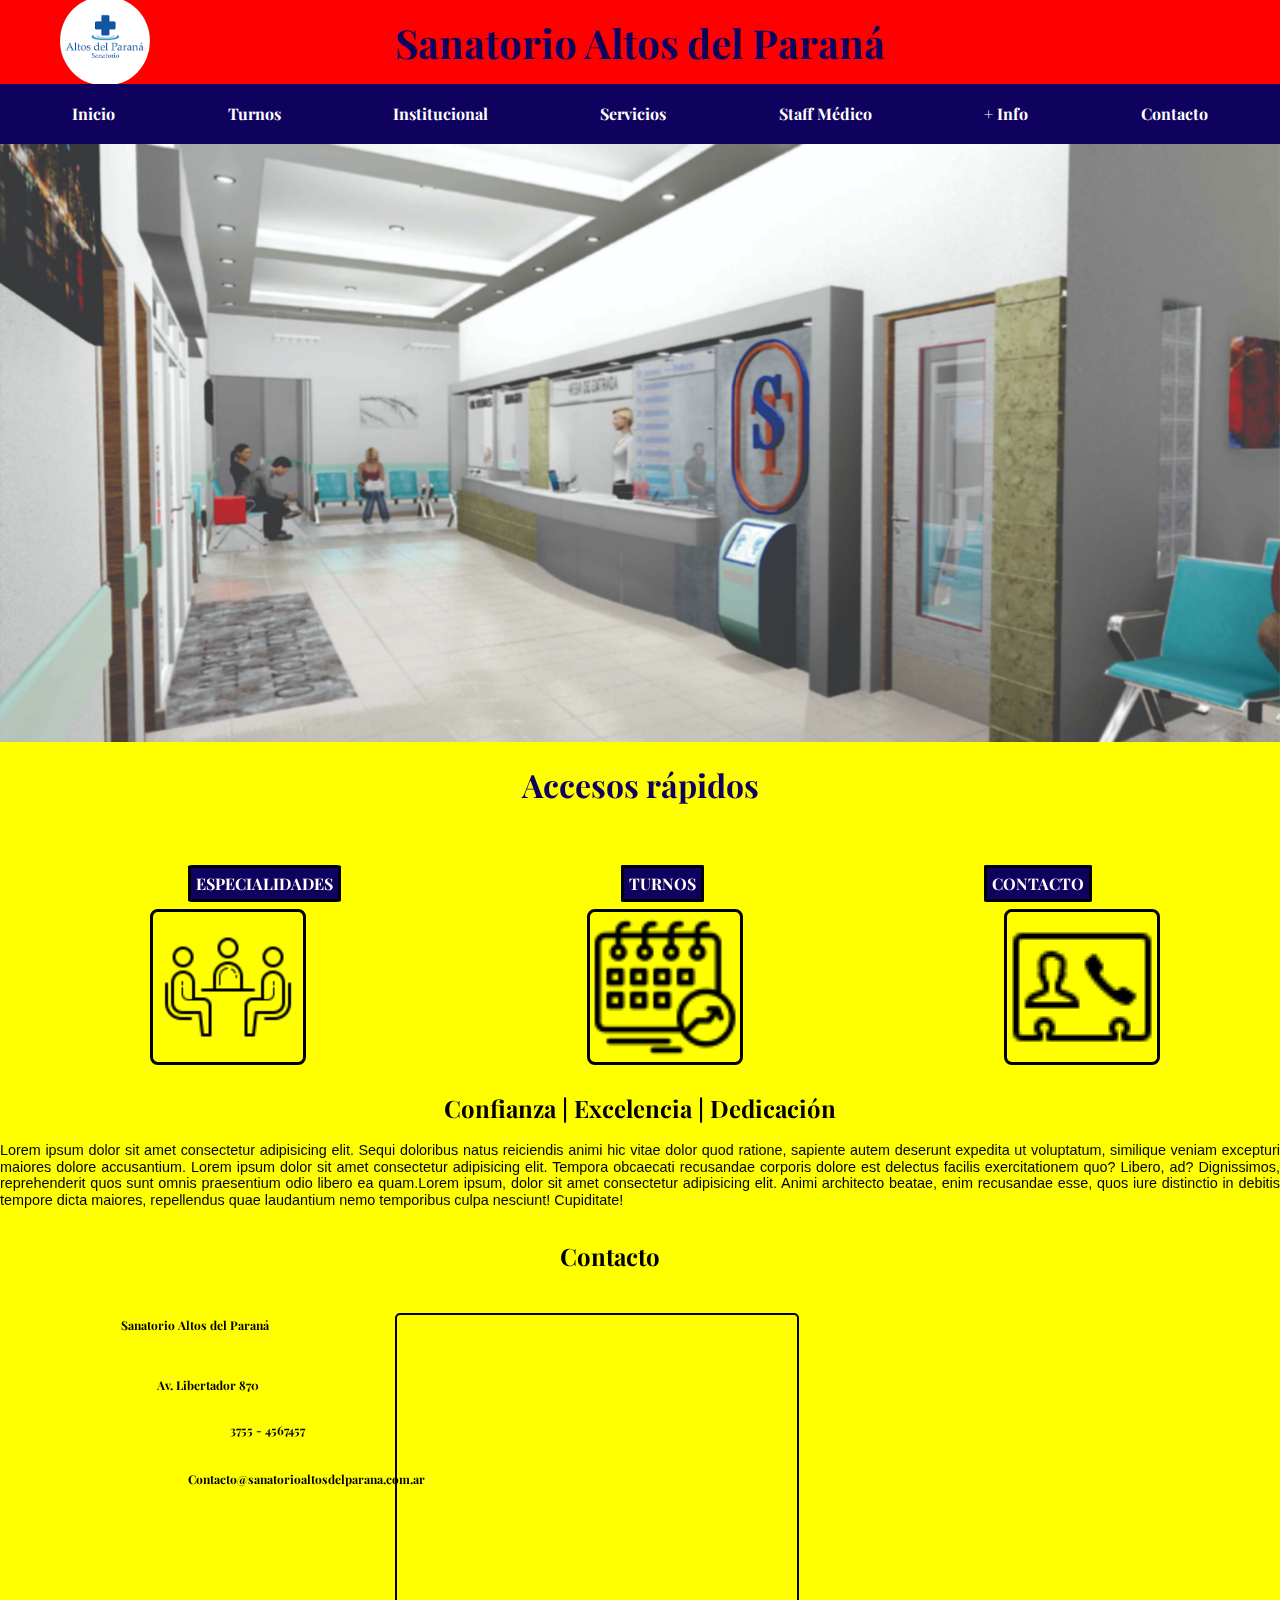
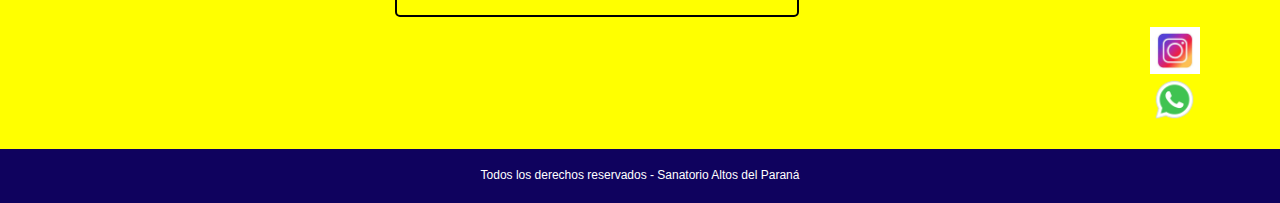
<file: index.html>
<!DOCTYPE html>
<html lang="en">
<head>
    <meta charset="UTF-8">
    <meta name="viewport" content="width=device-width, initial-scale=1.0">
    <title>Sanatorio Altos del Paraná</title>
    <link rel="preload" href="css/normalize.css">
    <link rel="stylesheet" href="css/normalize.css">
    <link href="link rel="preconnect" href="https://fonts.googleapis.com">
    <link rel="preconnect" href="https://fonts.gstatic.com" crossorigin>
    <link href="https://fonts.googleapis.com/css2?family=Krub:wght@400;700&family=Playfair+Display&display=swap" rel="stylesheet">
    <link rel="preload" href="css/styles.css" as="style">
    <link href="css/styles.css" rel="stylesheet">
</head>
<body>
    <h1 class="titulo">Sanatorio Altos del Paraná</h1>

                                                 <!--HEADER-->
    <header>
        <div class="logo">
            <img src="Imagenes/descarga.png" alt="logo">
        </div>
        <section class="nav-bg">
            <nav class="navegacion-principal contenedor"> 
                <a href="./index.html">Inicio</a>
                <a href="./Paginas/turnos.html">Turnos</a> 
                <a href="./Paginas/institucional.html">Institucional</a> 
                <a href="./Paginas/servicios.html">Servicios</a> 
                <a href="./Paginas/staff-medico.html">Staff Médico</a> 
                <a href="./Paginas/info.html">+ Info</a> 
                <a href="./Paginas/contacto.html">Contacto</a> 
            </nav>
        </section>
          
    </header>
                                        <!-- MAIN  -->

    <main>
        <div class="foto-principal">
            <img src="Imagenes/IMAGEN NUEVA.jpg" alt="sanatorioaltosdelparana">
        </div>
        
        <h2 class="primer-subtitulo">Accesos rápidos</h2>
        
    <section>
        
        <ul>
            <li><a href="./Paginas/staff-medico.html">Especialidades</a></li>
            <li><a href="./Paginas/turnos.html">Turnos</a></li>
            <li><a href="./Paginas/contacto.html">Contacto</a></li>
        </ul>
    
    </section>

    <section class="img">

    <img class="imagen1" src="Imagenes/Especialidades.png" alt="Especialidades">
    <img class="imagen2" src="Imagenes/Turnos.png" alt="Turnos">
    <img class="imagen3" src="Imagenes/Contacto.png" alt="Contacto">
    </section>

    <section id="dsc">
            <h2 class="definiciones">Confianza | Excelencia | Dedicación</h2>
    
            <p class="descripcion">
                Lorem ipsum dolor sit amet consectetur adipisicing elit. Sequi doloribus natus reiciendis animi hic vitae dolor quod ratione, sapiente autem deserunt expedita ut voluptatum, similique veniam excepturi maiores dolore accusantium.
                Lorem ipsum dolor sit amet consectetur adipisicing elit. Tempora obcaecati recusandae corporis dolore est delectus facilis exercitationem quo? Libero, ad? Dignissimos, reprehenderit quos sunt omnis praesentium odio libero ea quam.Lorem ipsum, dolor sit amet consectetur adipisicing elit. Animi architecto beatae, enim recusandae esse, quos iure distinctio in debitis tempore dicta maiores, repellendus quae laudantium nemo temporibus culpa nesciunt! Cupiditate!
            
            </p>
    </section>

    <section>
        <h3>Contacto</h3>
        <div class="iframe"> 
            <iframe src="https://www.google.com/maps/embed?pb=!1m18!1m12!1m3!1d2113.850005594978!2d-54.48611907300462!3d-26.996721807787836!2m3!1f0!2f0!3f0!3m2!1i1024!2i768!4f13.1!3m3!1m2!1s0x94f9bf3d2824a805%3A0x88c9e47260cc2380!2sSanatorio%20Altos%20del%20Paran%C3%A1!5e0!3m2!1ses-419!2sar!4v1706375623476!5m2!1ses-419!2sar" width="400" height="300" style="border:0;" allowfullscreen="" loading="lazy" referrerpolicy="no-referrer-when-downgrade"></iframe>
        </div>
        <h4 class="sanatorio">Sanatorio Altos del Paraná</h4>
        <h4 class="direccion">Av. Libertador 870</h4>
        <h4 class="telefono">3755 - 4567457</h4>
        <h5>Contacto@sanatorioaltosdelparana.com.ar</h5>
      
    </section>

    </main>
   
    <footer>

        <div class="redessociales">
            <a href="https://www.instagram.com/sanatorioaltosdelparana/" target="_blank"><img src="./Imagenes/descarga.jpg" alt="logo instagram"></a>
        </div>

        <div class="whatsapp">
            <a href="https://web.whatsapp.com/" target="_blank"><img class="wp" src="Imagenes/wp.png" alt="whatsapp"></a>
        </div>

        <p>Todos los derechos reservados - Sanatorio Altos del Paraná</p>

    

    </footer>

</body>
</html>
</file>
<file: css/styles.css>
:root {
    --blanco: #ffffff;
    --negro: #212121;
    --azul-oscuro: #0f025e;
    --cobalto: #333c87;
    --azul: #0000ff;
    --azul-claro: #5d88ff;
    --gris-oscuro: #828282;
    --gris-claro: #c0c0c0;
    --dorado: #f5bf2a;
    --fuente-principal: 3.8rem;
    --fuente-secundaria: 2.8rem;
}

/*BODY GENERAL*/

html {
    font-size: 50%
}
body {
    font-size: 16px;
    font-family: 'Playfair Display', serif;
    background-color: yellow
}

p {
    font-size: 1.5rem;
    font-family: 'Gill Sans', 'Gill Sans MT', Calibri, 'Trebuchet MS', sans-serif;
    text-align: justify;
}

/*.contenedor { NO SE DE QUE ES)
    max-width: 120rem;
    margin: 0 auto; 
}*/
                                /*HTML CONTACTO*/
.boton {
background-color: #0f025e;
display: inline;
margin: 5px;
padding: 5px;
position: relative;
top: 5px;
left: 120px;
}

.contacto{
    font-size: 2.4rem;
    margin: 10px;
    padding: 10px;
    display: flex;
    align-items: center;
    text-decoration: none;
    position: relative;
    left: 360px;
    bottom: 100px;

}

                                                    /* MEDIA QUERI*/

@media (min-width: 768px) {
  .boton {
    width: auto;
  }
}


@media (min-width: 768px) {
  .navegacion-principal {
    flex-direction: row;
    justify-content: space-around;
  }
}

                                            /*BARRA DE NAVEGACION*/

.nav-bg {
    background-color: var(--azul-oscuro);
}

.navegacion-principal {
    padding: 2rem;
    display: flex;
    align-items: center;
    /*flex-direction: column;       REVISAR*/
}

.navegacion-principal a {
    color: var(--blanco);
    text-decoration: none;
    font-size: 2rem;
    font-weight: 700;
    display: flex;
    margin: 0px;
    padding: 5px;
}

.navegacion-principal a:hover {
    background-color: var(--dorado);
    color: var(--negro);
    padding: 5px;
    border-radius: 10px;
}

                                              /*HEADER*/
.logo {
    display: inline-block;
    padding: 5px;
    margin: 5px;
    position: relative;
    bottom: 100px;
    left: 50px;
}
header img{
    width: 40%; 
    border-radius: 100%;
}

.titulo {
    text-align: center;
    color:#0f025e;
    font-size: 5rem;
    font-weight: 700px;
    margin: 0px;
    padding: 20px;
    text-align: center;
    background-color: red;
}

header section{
    position: relative;
    top: -115px;
    padding-bottom: 0px;
}

header{
    position: sticky;
    top: 0px;
    
}

                                                    /*MAIN*/

main img{
    width: 100%;
    position: relative;
    top: -115px;
}

.primer-subtitulo{
    font-size: 4rem;
    text-align: center;
    position: relative;
    top: -120px;
    color: #0f025e;
}

.enlaces-secundarios{
    display: flex;
    align-items: center;
    justify-content: space-around;
    text-align: center;
    position: relative;
    font-size: 2rem;
    top: -100px;
    
}
section ul li a{

    background-color:#0f025e;
    text-decoration: none;
    color: #ffffff;
    font-size: 2rem;
    text-transform: uppercase;
    text-align: center;
    margin: 140px;
    border: 3px solid black;
    border-radius: 4%;
    font-weight: 700;
    padding: 5px;
    
}

section ul{
    list-style-type: none;
    display: flex;
    position: relative;
    flex-direction: row;
    padding: 15px;
    margin: 10px;
    
}

main section{
    display: flex;
    justify-content: space-around;
    position: relative;
    top: -100px

}

section img{
    height: 150px;
    width: 150px;
    position: relative;
    justify-content: center;
    top: 10px;
    left: 30px;
}

.imagen1{
    left: 15px;
    top: -10px;
    border: 3px solid black;
    border-radius: 5%;
}
.imagen2{
    left: 25px;
    top: -10px;
    border: 3px solid black;   
    border-radius: 5%;
}
.imagen3{
    left: 15px;
    top: -10px;
    border: 3px solid black;
    border-radius: 5%;
}

#dsc{
    display: block;
}

.definiciones{

    text-align: center;
    font-size: 3rem;
    
}

.descripcion{
    text-align: justify;
    font-size: 1.8rem;
}

section h3{
    font-size: 3rem;
    padding: 10px;
    margin: 10px;
    width: 130px;
    height: 40px;
    position: relative;
    left: 540px;
}

.iframe {
    display: flex;
    position: relative;
    top: 90px;
    left: 255px;
    border: 2px solid black;
    border-radius: 5px;

}

.sanatorio{
    position: relative;
    top: 80px;
    right: 425px;
    height: 50px;
    font-size: 1.5rem;
    text-align: center;
    width: 10000px;
}

.direccion{
    width: 12000px;
    height: 55px;
    position: relative;
    top: 140px;
    right: 540px;
    font-size: 1.5rem;
 
}

.telefono{
    
    width: 10000px;
    height: 30px;
    position: relative;
    top: 180px;
    right: 655px;
    padding: 5px;
    font-size: 1.5rem;

}

section h5{

    font-size: 1.5rem;
    width: 1000px;
    height: 20px;
    position: relative;
    top: 230px;
    right: 855px;
}

.redessociales img{
    width: 50px;
    position: relative;
    left: 1150px;
    
}

.whatsapp img{
    width: 45px;
    position: relative;
    left: 1152px;
}

footer p{
    background-color:#0f025e;
    color: #ffffff;
    padding: 20px;
    text-align: center;
    position: relative;
    top: 12px;
    font-size: 1.5rem;
}

.grid-conteiner {
    border: 1px solid black;
    display: grid;
    grid-template-columns: repeat(4, 4fr);
    grid-template-rows: 100px 100px 100px 100px;
    row-gap: 10px   ;
    column-gap: 10px;
    

}

.grid-item {
    border: 1px solid black;
}

.grid-item-01 {
    border: 1px solid black;
    grid-column: 1/3;
    grid-row: 1/3;

}

.pintos{
position: relative;
left: 150px;
bottom: 40px;
top: 10px;
width: 200px;
height: 200px;
}

.grid-item-01 h2{
    display: inline;
    padding: 10px;
    position: relative;
    bottom: 100px;
    left: 60px;


}

.grid-item-02{
    background-color: blue;
    border: 1px solid black;
}

.grid-item-03{
    background-color: yellow;
    border: 1px solid black;
    
}

.grid-item-04{
    background-color: green;
    border: 1px solid black;
}
                                  /*HTML INFO*/

.main-info{
position: relative;
bottom: 100px;


}                                 
.requisitos{
    text-align: center;
    font-size: 2.3rem;
}

.texto1{
    text-align: justify;
    font-size: 1.7rem;
    padding-left: 150px;
    padding-right: 150px;

}

.texto2{
    text-align: justify;
    font-size: 1.7rem;
    padding-left: 150px;
    padding-right: 150px;

}

.ayuno{
    font-size: 2.3rem;
    text-align: center;
    position: relative;

}

.texto3{
    text-align: justify;
    font-size: 1.7rem;
    padding-left: 150px;
    padding-right: 150px;

}

.baño{
    text-align: center;
    font-size: 2.3rem;
}

.texto4{
    text-align: justify;
    font-size: 1.7rem;
    padding-left: 150px;
    padding-right: 150px;

}

.ropa{
    text-align: center;
    font-size: 2.3rem;
}

.texto5{
    font-size: 1.7rem;
    padding-left: 150px;
    padding-right: 150px;
}

.profilaxis{
    text-align: center;
    font-size: 2.3rem;
}

.texto6{
    font-size: 1.7rem;
    padding-left: 150px;
    padding-right: 150px;
}

.prequirurgico{
    text-align: center;
    font-size: 2.3rem;
}

.texto7{
    font-size: 1.7rem;
    padding-left: 150px;
    padding-right: 150px;
}

.anestesista{
    text-align: center;
    font-size: 2.3rem;
}

.texto8{
    font-size: 1.7rem;
    padding-left: 150px;
    padding-right: 150px;
}

.requisitos{
    text-align: center;
    font-size: 2.3rem;
}

.texto9{
    font-size: 1.7rem;
    padding-left: 150px;
    padding-right: 150px;
}

.ingreso{
    text-align: center;
    font-size: 2.3rem;
}

.texto10{
    font-size: 1.7rem;
    padding-left: 150px;
    padding-right: 150px;
}
</file>
